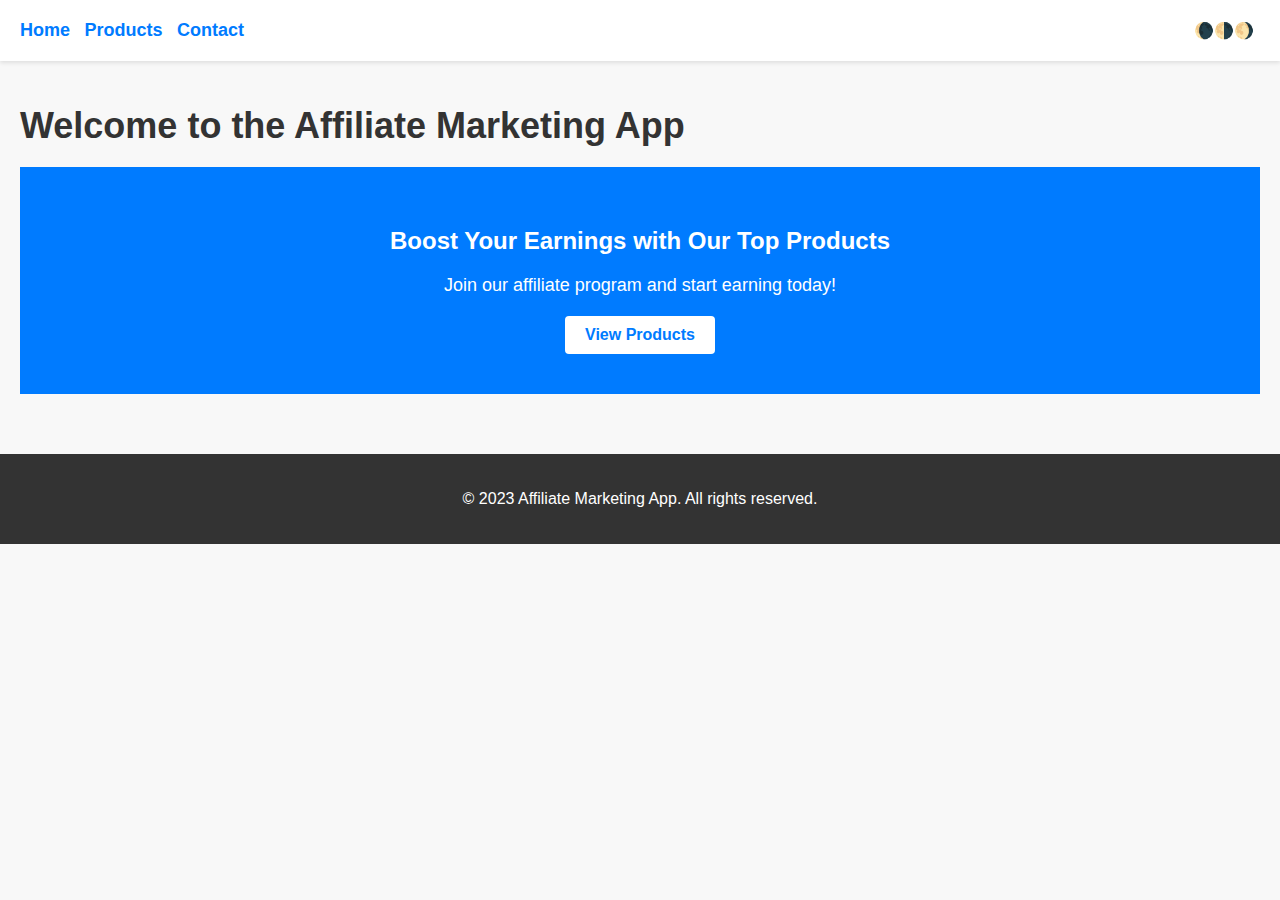
<file: index.html>
<!DOCTYPE html>
<html lang="en">
<head>
    <meta charset="UTF-8">
    <meta name="viewport" content="width=device-width, initial-scale=1.0">
    <title>Affiliate Marketing App - Home</title>
    <link rel="stylesheet" href="styles.css">
</head>
<body>
    <header>
        <nav>
            <ul>
                <li><a href="index.html">Home</a></li>
                <li><a href="products.html">Products</a></li>
                <li><a href="contact.html">Contact</a></li>
            </ul>
        </nav>
    </header>

    <main>
        <h1>Welcome to the Affiliate Marketing App</h1>

        <section class="hero">
            <h2>Boost Your Earnings with Our Top Products</h2>
            <p>Join our affiliate program and start earning today!</p>
            <a href="products.html">View Products</a>
        </section>
    </main>

    <footer>
        <p>&copy; 2023 Affiliate Marketing App. All rights reserved.</p>
    </footer>

    <script src="script.js"></script>
</body>
</html>
</file>
<file: styles.css>
/* Global Styles */
body {
    font-family: Arial, sans-serif;
    margin: 0;
    padding: 0;
    color: #333;
    background-color: #f8f8f8;
    transition: background-color 0.3s ease;
}

.container {
    max-width: 1200px;
    margin: 0 auto;
    padding: 20px;
}

a {
    color: #007bff;
    text-decoration: none;
    transition: color 0.3s ease;
}

a:hover {
    color: #0056b3;
}

/* Header */
header {
    background-color: #fff;
    padding: 20px;
    display: flex;
    justify-content: space-between;
    align-items: center;
    box-shadow: 0 2px 4px rgba(0, 0, 0, 0.1);
}

nav ul {
    list-style: none;
    padding: 0;
    margin: 0;
}

nav ul li {
    display: inline-block;
    margin-right: 10px;
}

nav ul li a {
    font-size: 18px;
    font-weight: bold;
}

#dark-mode-toggle {
    background-color: transparent;
    border: none;
    font-size: 16px;
    font-weight: bold;
    color: #333;
    cursor: pointer;
    transition: color 0.3s ease;
}

#dark-mode-toggle:hover {
    color: #666;
}

/* Main Content */
main {
    padding: 20px;
}

h1 {
    font-size: 36px;
    margin-bottom: 20px;
}

.hero {
    background-color: #007bff;
    color: #fff;
    padding: 40px;
    margin-bottom: 40px;
    text-align: center;
}

.hero h2 {
    font-size: 24px;
    margin-bottom: 20px;
}

.hero p {
    font-size: 18px;
    margin-bottom: 20px;
}

.hero a {
    display: inline-block;
    background-color: #fff;
    color: #007bff;
    padding: 10px 20px;
    font-weight: bold;
    border-radius: 4px;
    transition: background-color 0.3s ease, color 0.3s ease;
}

.hero a:hover {
    background-color: #0056b3;
    color: #fff;
}

.products {
    display: flex;
    flex-wrap: wrap;
    justify-content: center;
    margin: -10px;
}

.product {
    width: 300px;
    padding: 10px;
    margin: 10px;
    background-color: #fff;
    box-shadow: 0 2px 4px rgba(0, 0, 0, 0.1);
    transition: box-shadow 0.3s ease;
}

.product:hover {
    box-shadow: 0 4px 8px rgba(0, 0, 0, 0.1);
}

.product img {
    width: 100%;
    height: auto;
    margin-bottom: 10px;
}

.product h3 {
    font-size: 20px;
    margin-bottom: 10px;
}

.product p {
    font-size: 16px;
    margin-bottom: 10px;
}

.product a {
    display: inline-block;
    background-color: #007bff;
    color: #fff;
    padding: 8px 16px;
    font-weight: bold;
    border-radius: 4px;
    transition: background-color 0.3s ease, color 0.3s ease;
}

.product a:hover {
    background-color: #0056b3;
}

/* Product Details */
.product-details {
    display: flex;
    align-items: center;
    margin-bottom: 40px;
}

.product-info {
    flex-grow: 1;
    padding-left: 40px;
}

.product-info h2 {
    font-size: 28px;
    margin-bottom: 20px;
}

.product-info p {
    font-size: 18px;
    margin-bottom: 20px;
}

.product-info a {
    background-color: #007bff;
    color: #fff;
    padding: 10px 20px;
    font-weight: bold;
    border-radius: 4px;
    transition: background-color 0.3s ease, color 0.3s ease;
}

.product-info a:hover {
    background-color: #0056b3;
}

/* Footer */
footer {
    background-color: #333;
    color: #fff;
    padding: 20px;
    text-align: center;
}

/* Dark Mode */
body.dark-mode {
    color: #f8f8f8;
    background-color: #333;
}

header.dark-mode {
    background-color: #222;
}

nav ul li a.dark-mode {
    color: #f8f8f8;
}

#dark-mode-toggle.dark-mode {
    color: #f8f8f8;
}

a.dark-mode {
    color: #007bff;
}

a.dark-mode:hover {
    color: #0056b3;
}

.hero.dark-mode {
    background-color: #0056b3;
    color: #f8f8f8;
}

.product.dark-mode {
    background-color: #222;
    box-shadow: 0 2px 4px rgba(0, 0, 0, 0.1);
}

.product.dark-mode:hover {
    box-shadow: 0 4px 8px rgba(0, 0, 0, 0.1);
}

.product.dark-mode h3 {
    color: #f8f8f8;
}

.product.dark-mode p {
    color: #f8f8f8;
}

.product.dark-mode a {
    background-color: #f8f8f8;
    color: #007bff;
}

.product.dark-mode a:hover {
    background-color: #0056b3;
    color: #f8f8f8;
}

footer.dark-mode {
    background-color: #555;
    color: #f8f8f8;
}
/* Contact Us Section */
.contact-section {
    padding: 40px;
    background-color: #f8f8f8;
    text-align: center;
}

.contact-section h2 {
    font-size: 32px;
    margin-bottom: 20px;
    color: #333;
}

.contact-section p {
    font-size: 18px;
    margin-bottom: 20px;
    color: #666;
}

.contact-form {
    max-width: 400px;
    /* Adjusted width */
    margin: 0 auto;
}

.contact-form input,
.contact-form textarea {
    width: 100%;
    padding: 12px;
    margin-bottom: 20px;
    border: 1px solid #ccc;
    border-radius: 4px;
    font-size: 16px;
    color: #333;
}

.contact-form textarea {
    height: 120px;
}

.contact-form button {
    display: inline-block;
    padding: 12px 24px;
    background-color: #007bff;
    color: #fff;
    font-size: 18px;
    font-weight: bold;
    border: none;
    border-radius: 4px;
    cursor: pointer;
    transition: background-color 0.3s ease;
}

.contact-form button:hover {
    background-color: #0056b3;
}

.contact-info {
    margin-top: 40px;
}

.contact-info p {
    font-size: 16px;
    margin-bottom: 10px;
    color: #666;
}

.contact-info i {
    margin-right: 10px;
    color: #007bff;
    font-size: 20px;
}
</file>
